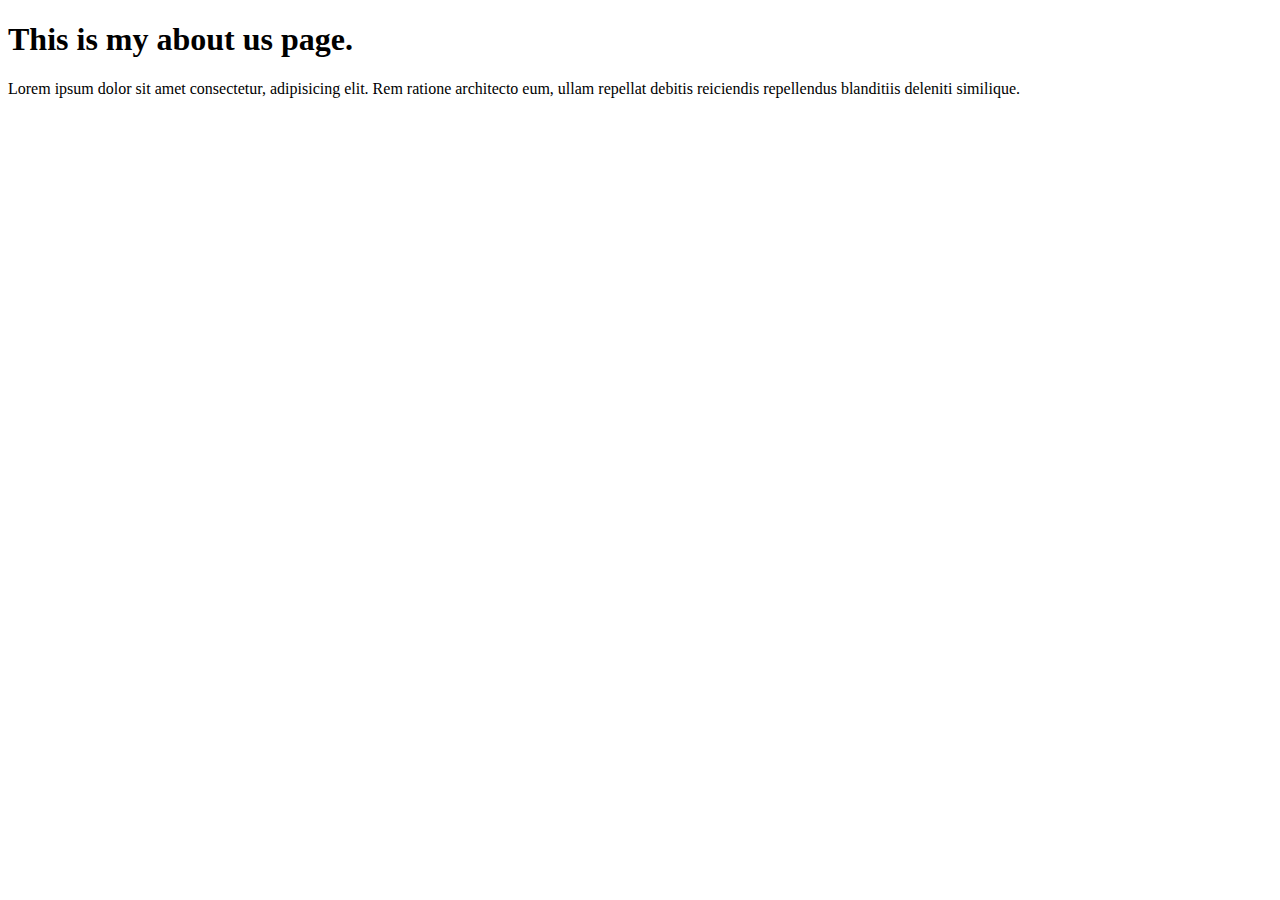
<file: aboutus.html>
<!DOCTYPE html>
<html lang="en">
<head>
    <meta charset="UTF-8">
    <meta http-equiv="X-UA-Compatible" content="IE=edge">
    <meta name="viewport" content="width=device-width, initial-scale=1.0">
    <title>About Us</title>
</head>
<body>
    <h1>This is my about us page.</h1>
    Lorem ipsum dolor sit amet consectetur, adipisicing elit. Rem ratione architecto eum, ullam repellat debitis 
    reiciendis repellendus blanditiis deleniti similique.
</body>
</html>
</file>
